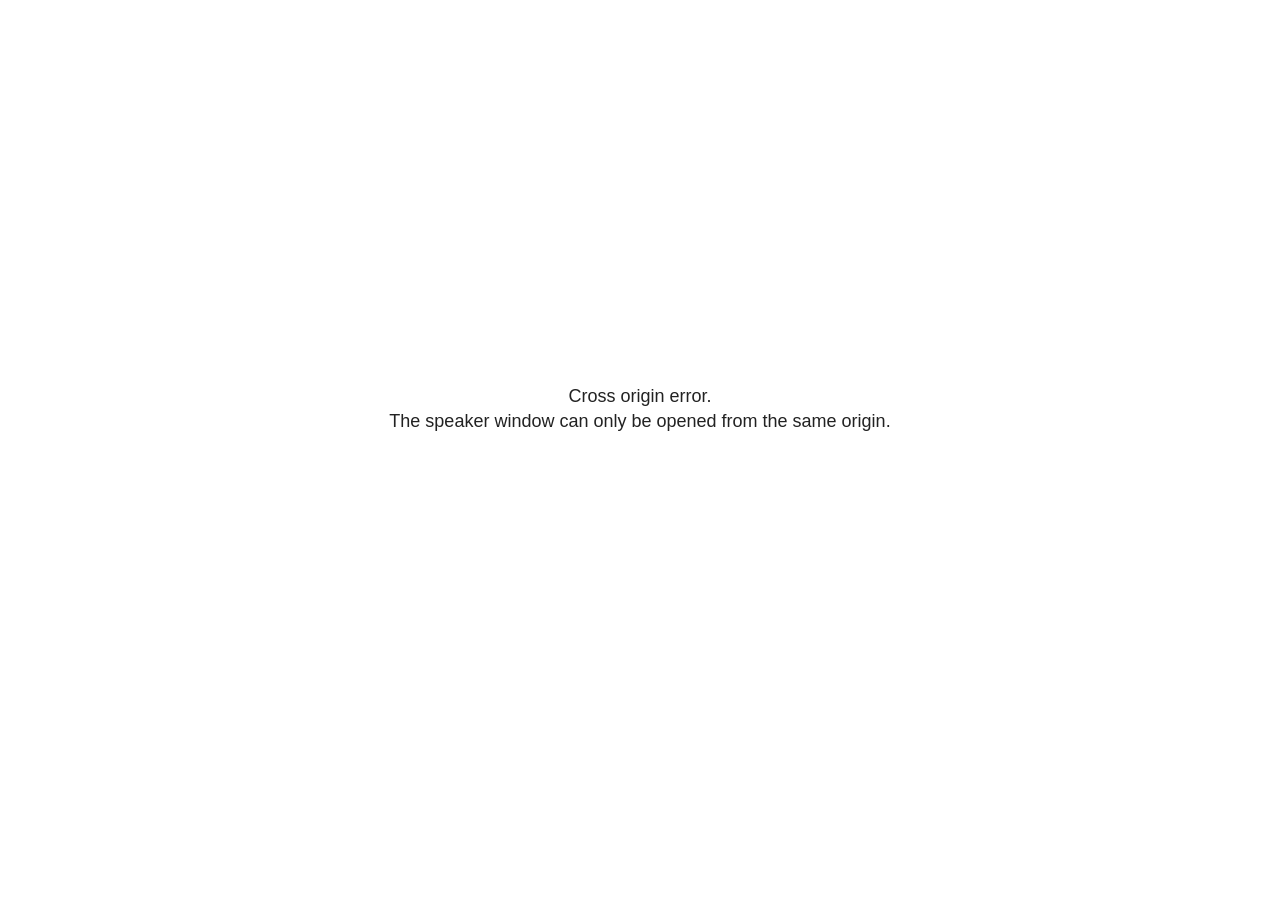
<file: README_files/libs/revealjs/plugin/notes/speaker-view.html>
<!--
	NOTE: You need to build the notes plugin after making changes to this file.
-->
<html lang="en">
	<head>
		<meta charset="utf-8">

		<title>reveal.js - Speaker View</title>

		<style>
			body {
				font-family: Helvetica;
				font-size: 18px;
			}

			#current-slide,
			#upcoming-slide,
			#speaker-controls {
				padding: 6px;
				box-sizing: border-box;
				-moz-box-sizing: border-box;
			}

			#current-slide iframe,
			#upcoming-slide iframe {
				width: 100%;
				height: 100%;
				border: 1px solid #ddd;
			}

			#current-slide .label,
			#upcoming-slide .label {
				position: absolute;
				top: 10px;
				left: 10px;
				z-index: 2;
			}

			#connection-status {
				position: absolute;
				top: 0;
				left: 0;
				width: 100%;
				height: 100%;
				z-index: 20;
				padding: 30% 20% 20% 20%;
				font-size: 18px;
				color: #222;
				background: #fff;
				text-align: center;
				box-sizing: border-box;
				line-height: 1.4;
			}

			.overlay-element {
				height: 34px;
				line-height: 34px;
				padding: 0 10px;
				text-shadow: none;
				background: rgba( 220, 220, 220, 0.8 );
				color: #222;
				font-size: 14px;
			}

			.overlay-element.interactive:hover {
				background: rgba( 220, 220, 220, 1 );
			}

			#current-slide {
				position: absolute;
				width: 60%;
				height: 100%;
				top: 0;
				left: 0;
				padding-right: 0;
			}

			#upcoming-slide {
				position: absolute;
				width: 40%;
				height: 40%;
				right: 0;
				top: 0;
			}

			/* Speaker controls */
			#speaker-controls {
				position: absolute;
				top: 40%;
				right: 0;
				width: 40%;
				height: 60%;
				overflow: auto;
				font-size: 18px;
			}

				.speaker-controls-time.hidden,
				.speaker-controls-notes.hidden {
					display: none;
				}

				.speaker-controls-time .label,
				.speaker-controls-pace .label,
				.speaker-controls-notes .label {
					text-transform: uppercase;
					font-weight: normal;
					font-size: 0.66em;
					color: #666;
					margin: 0;
				}

				.speaker-controls-time, .speaker-controls-pace {
					border-bottom: 1px solid rgba( 200, 200, 200, 0.5 );
					margin-bottom: 10px;
					padding: 10px 16px;
					padding-bottom: 20px;
					cursor: pointer;
				}

				.speaker-controls-time .reset-button {
					opacity: 0;
					float: right;
					color: #666;
					text-decoration: none;
				}
				.speaker-controls-time:hover .reset-button {
					opacity: 1;
				}

				.speaker-controls-time .timer,
				.speaker-controls-time .clock {
					width: 50%;
				}

				.speaker-controls-time .timer,
				.speaker-controls-time .clock,
				.speaker-controls-time .pacing .hours-value,
				.speaker-controls-time .pacing .minutes-value,
				.speaker-controls-time .pacing .seconds-value {
					font-size: 1.9em;
				}

				.speaker-controls-time .timer {
					float: left;
				}

				.speaker-controls-time .clock {
					float: right;
					text-align: right;
				}

				.speaker-controls-time span.mute {
					opacity: 0.3;
				}

				.speaker-controls-time .pacing-title {
					margin-top: 5px;
				}

				.speaker-controls-time .pacing.ahead {
					color: blue;
				}

				.speaker-controls-time .pacing.on-track {
					color: green;
				}

				.speaker-controls-time .pacing.behind {
					color: red;
				}

				.speaker-controls-notes {
					padding: 10px 16px;
				}

				.speaker-controls-notes .value {
					margin-top: 5px;
					line-height: 1.4;
					font-size: 1.2em;
				}

			/* Layout selector */
			#speaker-layout {
				position: absolute;
				top: 10px;
				right: 10px;
				color: #222;
				z-index: 10;
			}
				#speaker-layout select {
					position: absolute;
					width: 100%;
					height: 100%;
					top: 0;
					left: 0;
					border: 0;
					box-shadow: 0;
					cursor: pointer;
					opacity: 0;

					font-size: 1em;
					background-color: transparent;

					-moz-appearance: none;
					-webkit-appearance: none;
					-webkit-tap-highlight-color: rgba(0, 0, 0, 0);
				}

				#speaker-layout select:focus {
					outline: none;
					box-shadow: none;
				}

			.clear {
				clear: both;
			}

			/* Speaker layout: Wide */
			body[data-speaker-layout="wide"] #current-slide,
			body[data-speaker-layout="wide"] #upcoming-slide {
				width: 50%;
				height: 45%;
				padding: 6px;
			}

			body[data-speaker-layout="wide"] #current-slide {
				top: 0;
				left: 0;
			}

			body[data-speaker-layout="wide"] #upcoming-slide {
				top: 0;
				left: 50%;
			}

			body[data-speaker-layout="wide"] #speaker-controls {
				top: 45%;
				left: 0;
				width: 100%;
				height: 50%;
				font-size: 1.25em;
			}

			/* Speaker layout: Tall */
			body[data-speaker-layout="tall"] #current-slide,
			body[data-speaker-layout="tall"] #upcoming-slide {
				width: 45%;
				height: 50%;
				padding: 6px;
			}

			body[data-speaker-layout="tall"] #current-slide {
				top: 0;
				left: 0;
			}

			body[data-speaker-layout="tall"] #upcoming-slide {
				top: 50%;
				left: 0;
			}

			body[data-speaker-layout="tall"] #speaker-controls {
				padding-top: 40px;
				top: 0;
				left: 45%;
				width: 55%;
				height: 100%;
				font-size: 1.25em;
			}

			/* Speaker layout: Notes only */
			body[data-speaker-layout="notes-only"] #current-slide,
			body[data-speaker-layout="notes-only"] #upcoming-slide {
				display: none;
			}

			body[data-speaker-layout="notes-only"] #speaker-controls {
				padding-top: 40px;
				top: 0;
				left: 0;
				width: 100%;
				height: 100%;
				font-size: 1.25em;
			}

			@media screen and (max-width: 1080px) {
				body[data-speaker-layout="default"] #speaker-controls {
					font-size: 16px;
				}
			}

			@media screen and (max-width: 900px) {
				body[data-speaker-layout="default"] #speaker-controls {
					font-size: 14px;
				}
			}

			@media screen and (max-width: 800px) {
				body[data-speaker-layout="default"] #speaker-controls {
					font-size: 12px;
				}
			}

		</style>
	</head>

	<body>

		<div id="connection-status">Loading speaker view...</div>

		<div id="current-slide"></div>
		<div id="upcoming-slide"><span class="overlay-element label">Upcoming</span></div>
		<div id="speaker-controls">
			<div class="speaker-controls-time">
				<h4 class="label">Time <span class="reset-button">Click to Reset</span></h4>
				<div class="clock">
					<span class="clock-value">0:00 AM</span>
				</div>
				<div class="timer">
					<span class="hours-value">00</span><span class="minutes-value">:00</span><span class="seconds-value">:00</span>
				</div>
				<div class="clear"></div>

				<h4 class="label pacing-title" style="display: none">Pacing – Time to finish current slide</h4>
				<div class="pacing" style="display: none">
					<span class="hours-value">00</span><span class="minutes-value">:00</span><span class="seconds-value">:00</span>
				</div>
			</div>

			<div class="speaker-controls-notes hidden">
				<h4 class="label">Notes</h4>
				<div class="value"></div>
			</div>
		</div>
		<div id="speaker-layout" class="overlay-element interactive">
			<span class="speaker-layout-label"></span>
			<select class="speaker-layout-dropdown"></select>
		</div>

		<script>

			(function() {

				var notes,
					notesValue,
					currentState,
					currentSlide,
					upcomingSlide,
					layoutLabel,
					layoutDropdown,
					pendingCalls = {},
					lastRevealApiCallId = 0,
					connected = false

				var connectionStatus = document.querySelector( '#connection-status' );

				var SPEAKER_LAYOUTS = {
					'default': 'Default',
					'wide': 'Wide',
					'tall': 'Tall',
					'notes-only': 'Notes only'
				};

				setupLayout();

				let openerOrigin;

				try {
					openerOrigin = window.opener.location.origin;
				}
				catch ( error ) { console.warn( error ) }

				// In order to prevent XSS, the speaker view will only run if its
				// opener has the same origin as itself
				if( window.location.origin !== openerOrigin ) {
					connectionStatus.innerHTML = 'Cross origin error.<br>The speaker window can only be opened from the same origin.';
					return;
				}

				var connectionTimeout = setTimeout( function() {
					connectionStatus.innerHTML = 'Error connecting to main window.<br>Please try closing and reopening the speaker view.';
				}, 5000 );

				window.addEventListener( 'message', function( event ) {

					// Validate the origin of all messages to avoid parsing messages
					// that aren't meant for us. Ignore when running off file:// so
					// that the speaker view continues to work without a web server.
					if( window.location.origin !== event.origin && window.location.origin !== 'file://' ) {
						return
					}

					clearTimeout( connectionTimeout );
					connectionStatus.style.display = 'none';

					var data = JSON.parse( event.data );

					// The overview mode is only useful to the reveal.js instance
					// where navigation occurs so we don't sync it
					if( data.state ) delete data.state.overview;

					// Messages sent by the notes plugin inside of the main window
					if( data && data.namespace === 'reveal-notes' ) {
						if( data.type === 'connect' ) {
							handleConnectMessage( data );
						}
						else if( data.type === 'state' ) {
							handleStateMessage( data );
						}
						else if( data.type === 'return' ) {
							pendingCalls[data.callId](data.result);
							delete pendingCalls[data.callId];
						}
					}
					// Messages sent by the reveal.js inside of the current slide preview
					else if( data && data.namespace === 'reveal' ) {
						if( /ready/.test( data.eventName ) ) {
							// Send a message back to notify that the handshake is complete
							window.opener.postMessage( JSON.stringify({ namespace: 'reveal-notes', type: 'connected'} ), '*' );
						}
						else if( /slidechanged|fragmentshown|fragmenthidden|paused|resumed/.test( data.eventName ) && currentState !== JSON.stringify( data.state ) ) {

							dispatchStateToMainWindow( data.state );

						}
					}

				} );

				/**
				 * Updates the presentation in the main window to match the state
				 * of the presentation in the notes window.
				 */
				const dispatchStateToMainWindow = debounce(( state ) => {
					window.opener.postMessage( JSON.stringify({ method: 'setState', args: [ state ]} ), '*' );
				}, 500);

				/**
				 * Asynchronously calls the Reveal.js API of the main frame.
				 */
				function callRevealApi( methodName, methodArguments, callback ) {

					var callId = ++lastRevealApiCallId;
					pendingCalls[callId] = callback;
					window.opener.postMessage( JSON.stringify( {
						namespace: 'reveal-notes',
						type: 'call',
						callId: callId,
						methodName: methodName,
						arguments: methodArguments
					} ), '*' );

				}

				/**
				 * Called when the main window is trying to establish a
				 * connection.
				 */
				function handleConnectMessage( data ) {

					if( connected === false ) {
						connected = true;

						setupIframes( data );
						setupKeyboard();
						setupNotes();
						setupTimer();
						setupHeartbeat();
					}

				}

				/**
				 * Called when the main window sends an updated state.
				 */
				function handleStateMessage( data ) {

					// Store the most recently set state to avoid circular loops
					// applying the same state
					currentState = JSON.stringify( data.state );

					// No need for updating the notes in case of fragment changes
					if ( data.notes ) {
						notes.classList.remove( 'hidden' );
						notesValue.style.whiteSpace = data.whitespace;
						if( data.markdown ) {
							notesValue.innerHTML = marked( data.notes );
						}
						else {
							notesValue.innerHTML = data.notes;
						}
					}
					else {
						notes.classList.add( 'hidden' );
					}

					// Update the note slides
					currentSlide.contentWindow.postMessage( JSON.stringify({ method: 'setState', args: [ data.state ] }), '*' );
					upcomingSlide.contentWindow.postMessage( JSON.stringify({ method: 'setState', args: [ data.state ] }), '*' );
					upcomingSlide.contentWindow.postMessage( JSON.stringify({ method: 'next' }), '*' );

				}

				// Limit to max one state update per X ms
				handleStateMessage = debounce( handleStateMessage, 200 );

				/**
				 * Forward keyboard events to the current slide window.
				 * This enables keyboard events to work even if focus
				 * isn't set on the current slide iframe.
				 *
				 * Block F5 default handling, it reloads and disconnects
				 * the speaker notes window.
				 */
				function setupKeyboard() {

					document.addEventListener( 'keydown', function( event ) {
						if( event.keyCode === 116 || ( event.metaKey && event.keyCode === 82 ) ) {
							event.preventDefault();
							return false;
						}
						currentSlide.contentWindow.postMessage( JSON.stringify({ method: 'triggerKey', args: [ event.keyCode ] }), '*' );
					} );

				}

				/**
				 * Creates the preview iframes.
				 */
				function setupIframes( data ) {

					var params = [
						'receiver',
						'progress=false',
						'history=false',
						'transition=none',
						'autoSlide=0',
						'backgroundTransition=none'
					].join( '&' );

					var urlSeparator = /\?/.test(data.url) ? '&' : '?';
					var hash = '#/' + data.state.indexh + '/' + data.state.indexv;
					var currentURL = data.url + urlSeparator + params + '&scrollActivationWidth=false&postMessageEvents=true' + hash;
					var upcomingURL = data.url + urlSeparator + params + '&scrollActivationWidth=false&controls=false' + hash;

					currentSlide = document.createElement( 'iframe' );
					currentSlide.setAttribute( 'width', 1280 );
					currentSlide.setAttribute( 'height', 1024 );
					currentSlide.setAttribute( 'src', currentURL );
					document.querySelector( '#current-slide' ).appendChild( currentSlide );

					upcomingSlide = document.createElement( 'iframe' );
					upcomingSlide.setAttribute( 'width', 640 );
					upcomingSlide.setAttribute( 'height', 512 );
					upcomingSlide.setAttribute( 'src', upcomingURL );
					document.querySelector( '#upcoming-slide' ).appendChild( upcomingSlide );

				}

				/**
				 * Setup the notes UI.
				 */
				function setupNotes() {

					notes = document.querySelector( '.speaker-controls-notes' );
					notesValue = document.querySelector( '.speaker-controls-notes .value' );

				}

				/**
				 * We send out a heartbeat at all times to ensure we can
				 * reconnect with the main presentation window after reloads.
				 */
				function setupHeartbeat() {

					setInterval( () => {
						window.opener.postMessage( JSON.stringify({ namespace: 'reveal-notes', type: 'heartbeat'} ), '*' );
					}, 1000 );

				}

				function getTimings( callback ) {

					callRevealApi( 'getSlidesAttributes', [], function ( slideAttributes ) {
						callRevealApi( 'getConfig', [], function ( config ) {
							var totalTime = config.totalTime;
							var minTimePerSlide = config.minimumTimePerSlide || 0;
							var defaultTiming = config.defaultTiming;
							if ((defaultTiming == null) && (totalTime == null)) {
								callback(null);
								return;
							}
							// Setting totalTime overrides defaultTiming
							if (totalTime) {
								defaultTiming = 0;
							}
							var timings = [];
							for ( var i in slideAttributes ) {
								var slide = slideAttributes[ i ];
								var timing = defaultTiming;
								if( slide.hasOwnProperty( 'data-timing' )) {
									var t = slide[ 'data-timing' ];
									timing = parseInt(t);
									if( isNaN(timing) ) {
										console.warn("Could not parse timing '" + t + "' of slide " + i + "; using default of " + defaultTiming);
										timing = defaultTiming;
									}
								}
								timings.push(timing);
							}
							if ( totalTime ) {
								// After we've allocated time to individual slides, we summarize it and
								// subtract it from the total time
								var remainingTime = totalTime - timings.reduce( function(a, b) { return a + b; }, 0 );
								// The remaining time is divided by the number of slides that have 0 seconds
								// allocated at the moment, giving the average time-per-slide on the remaining slides
								var remainingSlides = (timings.filter( function(x) { return x == 0 }) ).length
								var timePerSlide = Math.round( remainingTime / remainingSlides, 0 )
								// And now we replace every zero-value timing with that average
								timings = timings.map( function(x) { return (x==0 ? timePerSlide : x) } );
							}
							var slidesUnderMinimum = timings.filter( function(x) { return (x < minTimePerSlide) } ).length
							if ( slidesUnderMinimum ) {
								message = "The pacing time for " + slidesUnderMinimum + " slide(s) is under the configured minimum of " + minTimePerSlide + " seconds. Check the data-timing attribute on individual slides, or consider increasing the totalTime or minimumTimePerSlide configuration options (or removing some slides).";
								alert(message);
							}
							callback( timings );
						} );
					} );

				}

				/**
				 * Return the number of seconds allocated for presenting
				 * all slides up to and including this one.
				 */
				function getTimeAllocated( timings, callback ) {

					callRevealApi( 'getSlidePastCount', [], function ( currentSlide ) {
						var allocated = 0;
						for (var i in timings.slice(0, currentSlide + 1)) {
							allocated += timings[i];
						}
						callback( allocated );
					} );

				}

				/**
				 * Create the timer and clock and start updating them
				 * at an interval.
				 */
				function setupTimer() {

					var start = new Date(),
					timeEl = document.querySelector( '.speaker-controls-time' ),
					clockEl = timeEl.querySelector( '.clock-value' ),
					hoursEl = timeEl.querySelector( '.hours-value' ),
					minutesEl = timeEl.querySelector( '.minutes-value' ),
					secondsEl = timeEl.querySelector( '.seconds-value' ),
					pacingTitleEl = timeEl.querySelector( '.pacing-title' ),
					pacingEl = timeEl.querySelector( '.pacing' ),
					pacingHoursEl = pacingEl.querySelector( '.hours-value' ),
					pacingMinutesEl = pacingEl.querySelector( '.minutes-value' ),
					pacingSecondsEl = pacingEl.querySelector( '.seconds-value' );

					var timings = null;
					getTimings( function ( _timings ) {

						timings = _timings;
						if (_timings !== null) {
							pacingTitleEl.style.removeProperty('display');
							pacingEl.style.removeProperty('display');
						}

						// Update once directly
						_updateTimer();

						// Then update every second
						setInterval( _updateTimer, 1000 );

					} );


					function _resetTimer() {

						if (timings == null) {
							start = new Date();
							_updateTimer();
						}
						else {
							// Reset timer to beginning of current slide
							getTimeAllocated( timings, function ( slideEndTimingSeconds ) {
								var slideEndTiming = slideEndTimingSeconds * 1000;
								callRevealApi( 'getSlidePastCount', [], function ( currentSlide ) {
									var currentSlideTiming = timings[currentSlide] * 1000;
									var previousSlidesTiming = slideEndTiming - currentSlideTiming;
									var now = new Date();
									start = new Date(now.getTime() - previousSlidesTiming);
									_updateTimer();
								} );
							} );
						}

					}

					timeEl.addEventListener( 'click', function() {
						_resetTimer();
						return false;
					} );

					function _displayTime( hrEl, minEl, secEl, time) {

						var sign = Math.sign(time) == -1 ? "-" : "";
						time = Math.abs(Math.round(time / 1000));
						var seconds = time % 60;
						var minutes = Math.floor( time / 60 ) % 60 ;
						var hours = Math.floor( time / ( 60 * 60 )) ;
						hrEl.innerHTML = sign + zeroPadInteger( hours );
						if (hours == 0) {
							hrEl.classList.add( 'mute' );
						}
						else {
							hrEl.classList.remove( 'mute' );
						}
						minEl.innerHTML = ':' + zeroPadInteger( minutes );
						if (hours == 0 && minutes == 0) {
							minEl.classList.add( 'mute' );
						}
						else {
							minEl.classList.remove( 'mute' );
						}
						secEl.innerHTML = ':' + zeroPadInteger( seconds );
					}

					function _updateTimer() {

						var diff, hours, minutes, seconds,
						now = new Date();

						diff = now.getTime() - start.getTime();

						clockEl.innerHTML = now.toLocaleTimeString( 'en-US', { hour12: true, hour: '2-digit', minute:'2-digit' } );
						_displayTime( hoursEl, minutesEl, secondsEl, diff );
						if (timings !== null) {
							_updatePacing(diff);
						}

					}

					function _updatePacing(diff) {

						getTimeAllocated( timings, function ( slideEndTimingSeconds ) {
							var slideEndTiming = slideEndTimingSeconds * 1000;

							callRevealApi( 'getSlidePastCount', [], function ( currentSlide ) {
								var currentSlideTiming = timings[currentSlide] * 1000;
								var timeLeftCurrentSlide = slideEndTiming - diff;
								if (timeLeftCurrentSlide < 0) {
									pacingEl.className = 'pacing behind';
								}
								else if (timeLeftCurrentSlide < currentSlideTiming) {
									pacingEl.className = 'pacing on-track';
								}
								else {
									pacingEl.className = 'pacing ahead';
								}
								_displayTime( pacingHoursEl, pacingMinutesEl, pacingSecondsEl, timeLeftCurrentSlide );
							} );
						} );
					}

				}

				/**
				 * Sets up the speaker view layout and layout selector.
				 */
				function setupLayout() {

					layoutDropdown = document.querySelector( '.speaker-layout-dropdown' );
					layoutLabel = document.querySelector( '.speaker-layout-label' );

					// Render the list of available layouts
					for( var id in SPEAKER_LAYOUTS ) {
						var option = document.createElement( 'option' );
						option.setAttribute( 'value', id );
						option.textContent = SPEAKER_LAYOUTS[ id ];
						layoutDropdown.appendChild( option );
					}

					// Monitor the dropdown for changes
					layoutDropdown.addEventListener( 'change', function( event ) {

						setLayout( layoutDropdown.value );

					}, false );

					// Restore any currently persisted layout
					setLayout( getLayout() );

				}

				/**
				 * Sets a new speaker view layout. The layout is persisted
				 * in local storage.
				 */
				function setLayout( value ) {

					var title = SPEAKER_LAYOUTS[ value ];

					layoutLabel.innerHTML = 'Layout' + ( title ? ( ': ' + title ) : '' );
					layoutDropdown.value = value;

					document.body.setAttribute( 'data-speaker-layout', value );

					// Persist locally
					if( supportsLocalStorage() ) {
						window.localStorage.setItem( 'reveal-speaker-layout', value );
					}

				}

				/**
				 * Returns the ID of the most recently set speaker layout
				 * or our default layout if none has been set.
				 */
				function getLayout() {

					if( supportsLocalStorage() ) {
						var layout = window.localStorage.getItem( 'reveal-speaker-layout' );
						if( layout ) {
							return layout;
						}
					}

					// Default to the first record in the layouts hash
					for( var id in SPEAKER_LAYOUTS ) {
						return id;
					}

				}

				function supportsLocalStorage() {

					try {
						localStorage.setItem('test', 'test');
						localStorage.removeItem('test');
						return true;
					}
					catch( e ) {
						return false;
					}

				}

				function zeroPadInteger( num ) {

					var str = '00' + parseInt( num );
					return str.substring( str.length - 2 );

				}

				/**
				 * Limits the frequency at which a function can be called.
				 */
				function debounce( fn, ms ) {

					var lastTime = 0,
						timeout;

					return function() {

						var args = arguments;
						var context = this;

						clearTimeout( timeout );

						var timeSinceLastCall = Date.now() - lastTime;
						if( timeSinceLastCall > ms ) {
							fn.apply( context, args );
							lastTime = Date.now();
						}
						else {
							timeout = setTimeout( function() {
								fn.apply( context, args );
								lastTime = Date.now();
							}, ms - timeSinceLastCall );
						}

					}

				}

			})();

		</script>
	</body>
</html>
</file>
